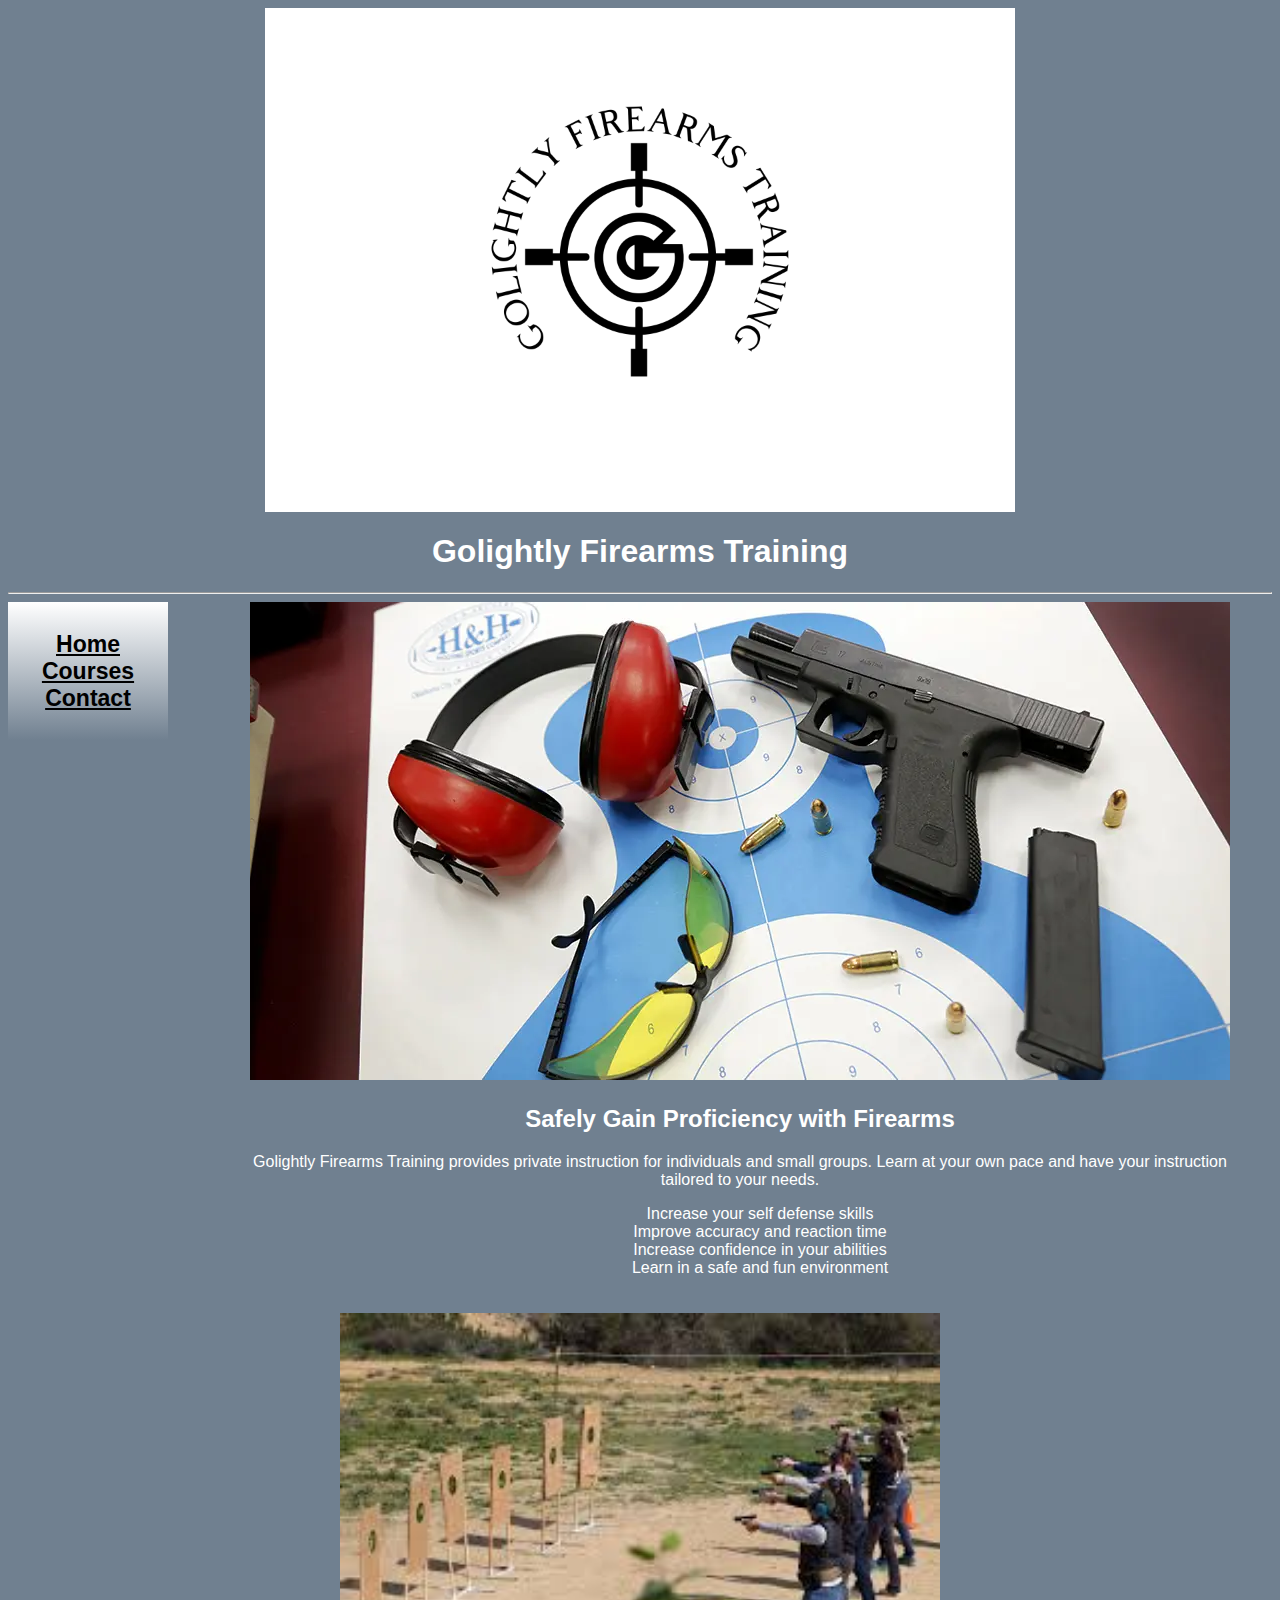
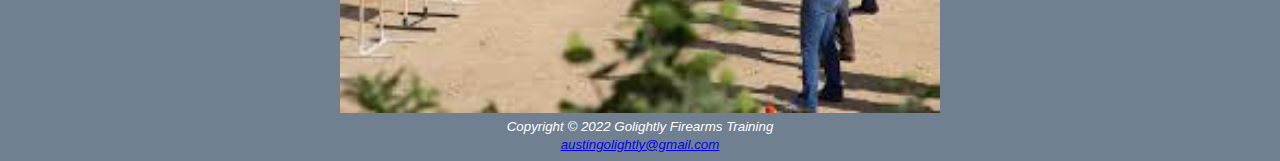
<file: index.html>
<!DOCTYPE html>
<html lang="en">
<head>
<title>Golightly Firearms Training</title>
<meta charset="utf-8">
<link href="gft.css" rel="stylesheet">
</head>
<body>
	<div id="wrapper">
	<a href="index.html">
		<img src="clearlogo.png"
			alt="logo"
			height="500"
			width="500">
	</a>
	</div>
	<header>
		<h1>Golightly Firearms Training</h1>
	</header>
	<hr>
	<nav>
		<ul>
			<li><a href="index.html">Home</a></li>
			<li><a href="courses.html">Courses</a></li>
			<li><a href="Contact.html">Contact</a></li>
		</ul>
	</nav>
	<div id="gear">
		<img 
			src="targetandgear.png"
			alt="target and gear"
			height="478"
			width="980">
	</div>
	<main>
		<h2>Safely Gain Proficiency with Firearms</h2>
		<p>
			Golightly Firearms Training provides private instruction
			for individuals and small groups. Learn at your own pace
			and have your instruction tailored to your needs. 
		</p>
		<ul>
			<li>
				Increase your self defense skills
			</li>
			<li>
				Improve accuracy and reaction time
			</li>
			<li>
				Increase confidence in your abilities
			</li>
			<li>
				Learn in a safe and fun environment
			</li>
		</ul>
		
	</main>
	<img src="range.png"
		alt="range"
		height="400"
		width="600">
	<footer>
		<small><i>
		Copyright &copy; 2022 Golightly Firearms Training<br>
		<a href="mailto:austingolightly@gmail.com">
			austingolightly@gmail.com
		</a>
		</i></small>
	</footer>

</body>
</html>
</file>
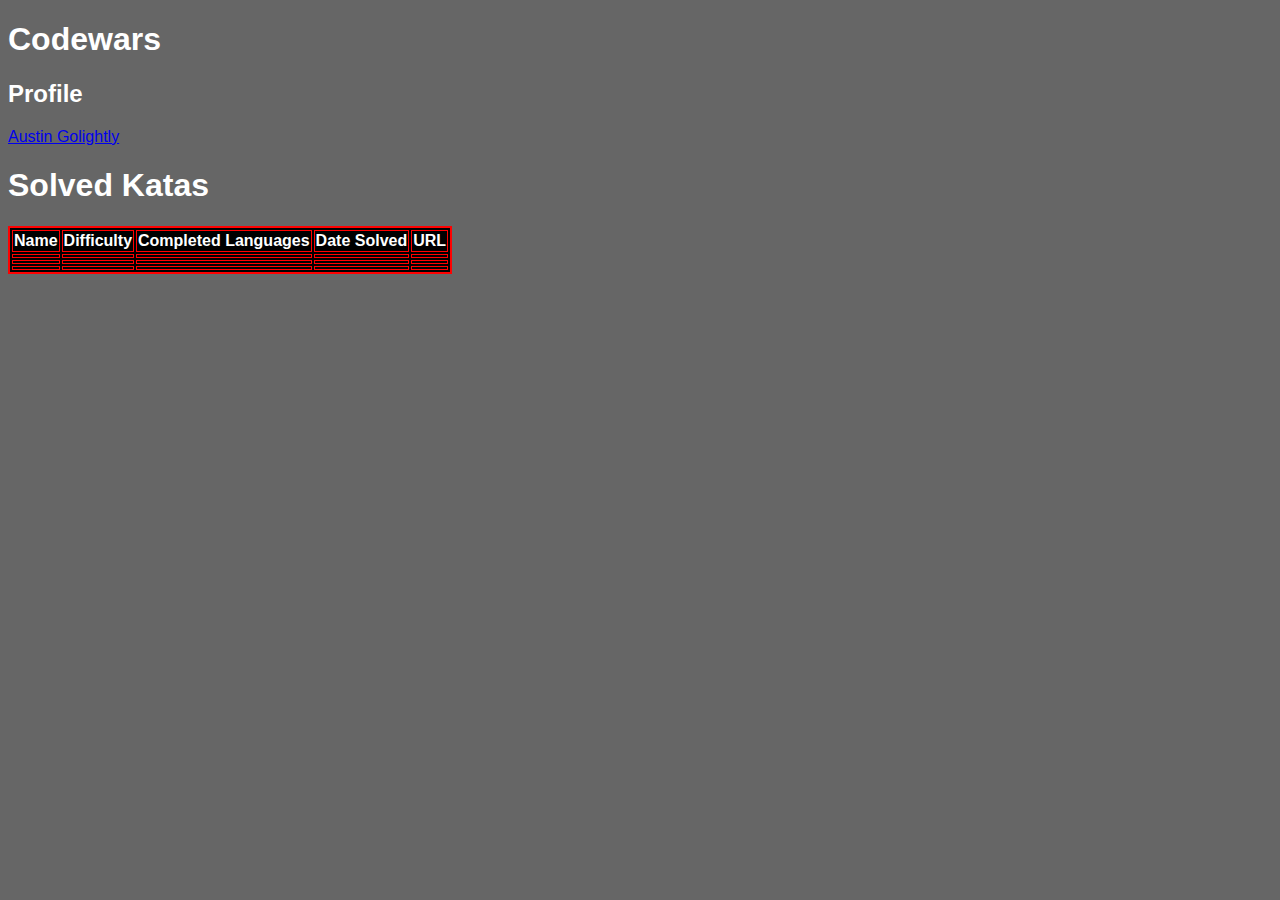
<file: codewars.html>
<!DOCTYPE html>
<html lang="en">
<head>
<title>Codewars</title>
<meta charset="utf-8">
<link href="codewars.css" rel="stylesheet">
</head>
<body>
	
	<header>
		<h1>Codewars</h1>
	</header>
	<h2>Profile</h2>
	<p><a href="https://www.codewars.com/users/austightly">Austin Golightly</a></p>
	<nav>
		
	</nav>

	<main>
	
		<h1>Solved Katas</h1>
		
		<table>
			<tr>
				<th>Name</th>
				<th>Difficulty</th>
				<th>Completed Languages</th>
				<th>Date Solved</th>
				<th>URL</th>
			</tr>
			<tr>
				<td></td>
				<td></td>
				<td></td>
				<td></td>
				<td></td>
			</tr>
			<tr>
				<td></td>
				<td></td>
				<td></td>
				<td></td>
				<td></td>
			</tr>
			<tr>
				<td></td>
				<td></td>
				<td></td>
				<td></td>
				<td></td>
			</tr>
		</table>
		
		
	</main>

	<footer>
	</footer>

</body>
</html>
</file>
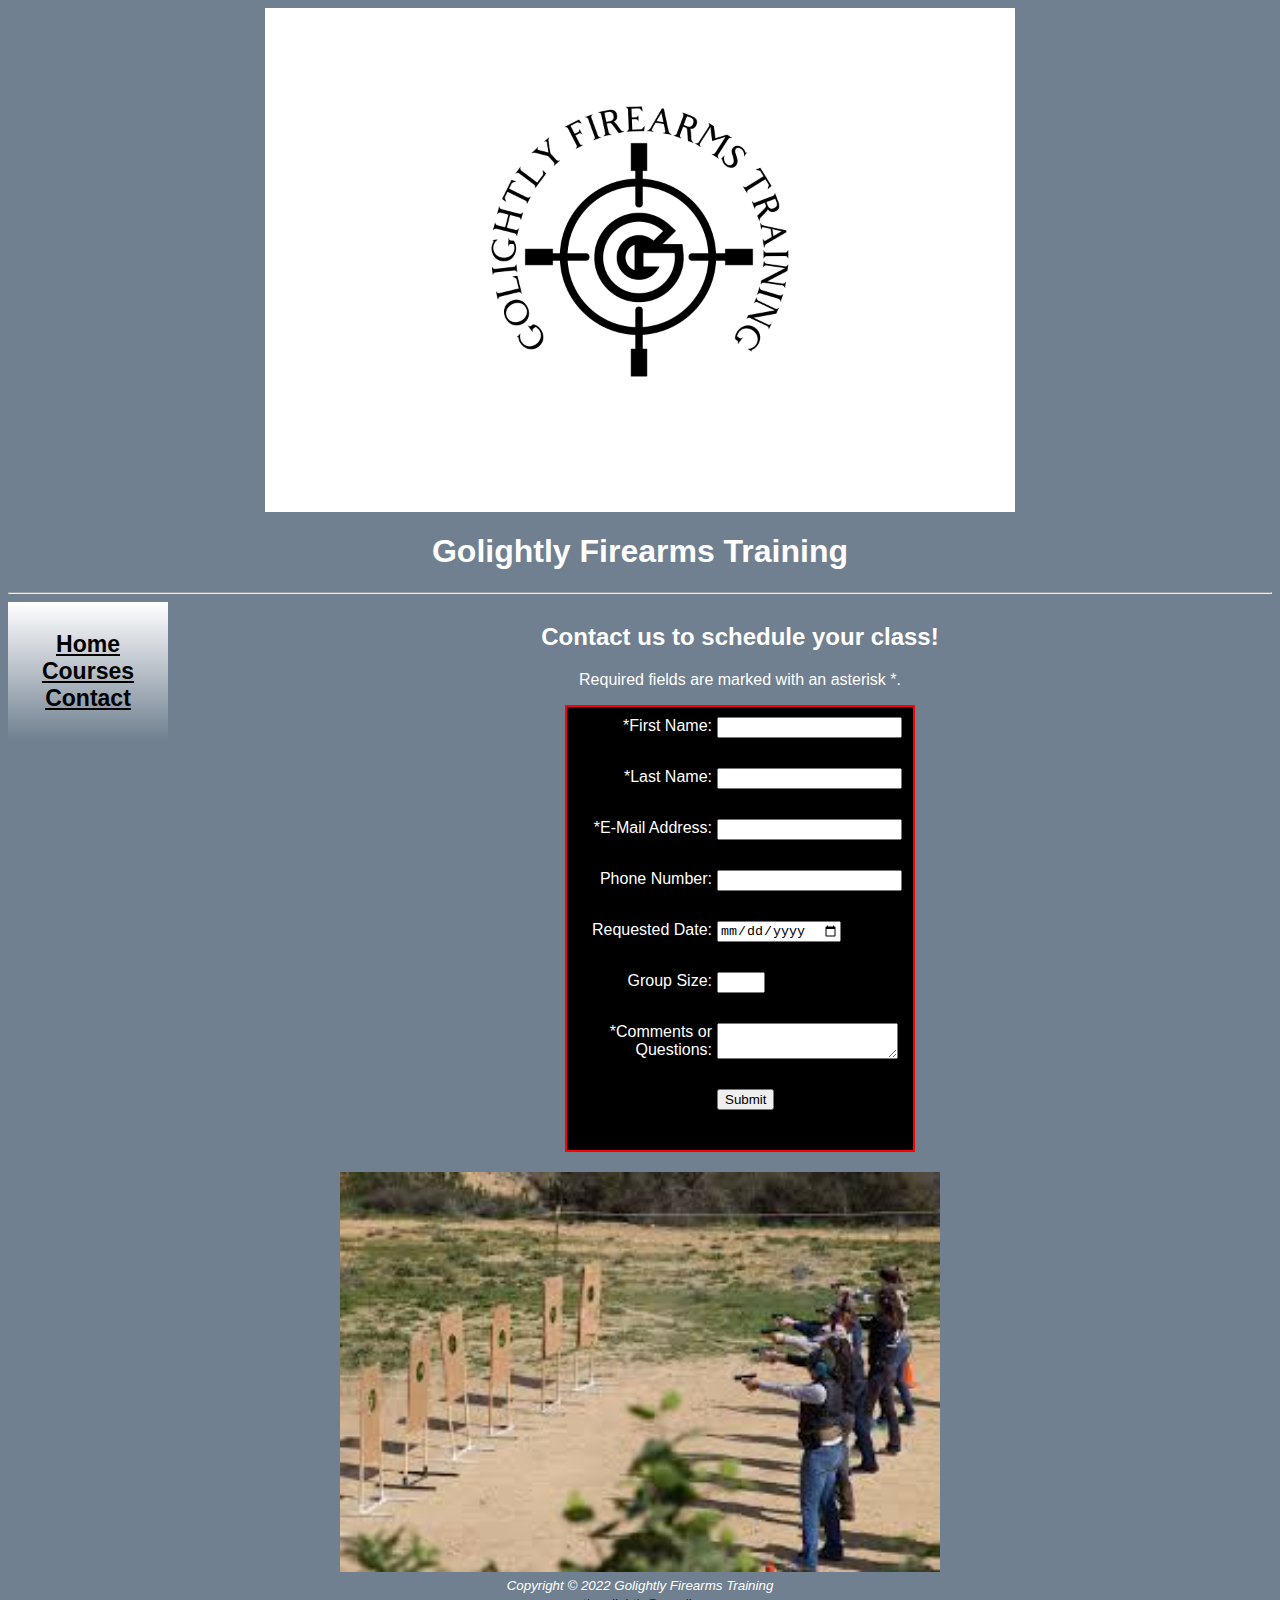
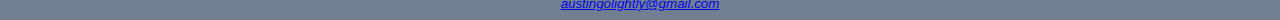
<file: Contact.html>
<!DOCTYPE html>
<html lang="en">
<head>
<title>Golightly Firearms Training :: Contact</title>
<meta charset="utf-8">
<link href="gft.css" rel="stylesheet">
</head>
<body>
	<div id="wrapper">
	<a href="index.html">
		<img src="clearlogo.png"
			alt="logo"
			height="500"
			width="500">
	</a>
	</div>
	<header>
		<h1>Golightly Firearms Training</h1>
	</header>
	<hr>
	<nav>
		<ul>
			<li><a href="index.html">Home</a></li>
			<li><a href="courses.html">Courses</a></li>
			<li><a href="Contact.html">Contact</a></li>
		</ul>
	</nav>
	
	<main>
		<h2>Contact us to schedule your class!</h2>
		
		<p>Required fields are marked with an asterisk *.</p>
			
			<form method="post" 
				action="https://webdevbasics.net/scripts/demo.php">
				
				<label for="myFName">*First Name:</label>
				<input type="text" name="myFName" id="myFName" required>
				
				<label for="myLName">*Last Name:</label>
				<input type="text" name="myLName" id="myLName" required>
				
				<label for="myEmail">*E-Mail Address:</label>
				<input type="email" name="myEmail" id="myEmail" required>
				
				<label for="myPhone">Phone Number:</label>
				<input type="tel" name="myPhone" id="myPhone" maxlength=12>
				
				<label for="day">Requested Date:</label>
				<input type="date" name="day" id="day">
				
				<label for="nights">Group Size:</label>
				<input type="number" name="nights" id="nights" min="1" max="5">
				
				<label for="myComments">*Comments or Questions:</label>
				<textarea name="myComments" id="myComments" rows="2" cols="20" required></textarea>
				
				<input id="mySubmit" type="submit" value="Submit">
				
			</form>
		
	</main>
	<img src="range.png"
		alt="range"
		height="400"
		width="600">
	<footer>
		<small><i>
		Copyright &copy; 2022 Golightly Firearms Training<br>
		<a href="mailto:austingolightly@gmail.com">
			austingolightly@gmail.com
		</a>
		</i></small>
	</footer>

</body>
</html>
</file>
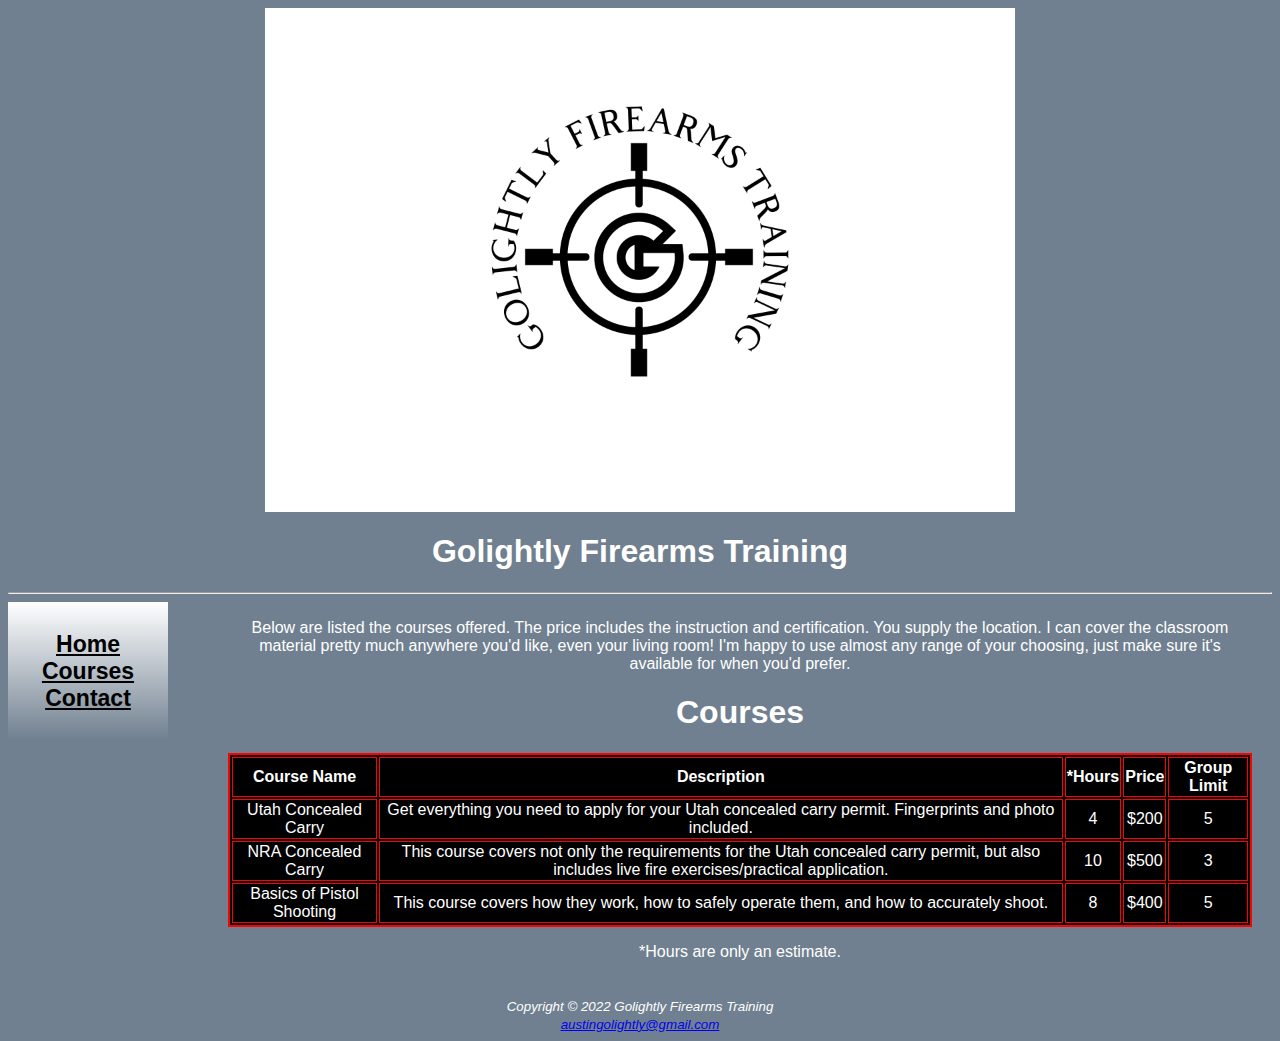
<file: courses.html>
<!DOCTYPE html>
<html lang="en">
<head>
<title>Golightly Firearms Training :: courses</title>
<meta charset="utf-8">
<link href="gft.css" rel="stylesheet">
</head>
<body>
	<div id="wrapper">
	<a href="index.html">
		<img src="clearlogo.png"
			alt="logo"
			height="500"
			width="500">
	</a>
	</div>

	<header>
		<h1>Golightly Firearms Training</h1>
	</header>
	<hr>
	<nav>
		<ul>
			<li><a href="index.html">Home</a></li>
			<li><a href="courses.html">Courses</a></li>
			<li><a href="Contact.html">Contact</a></li>
		</ul>
	</nav>

	<main>
	<p>Below are listed the courses offered. The price includes the instruction and 
		certification. You supply the location. I can cover the classroom material 
		pretty much anywhere you'd like, even your living room! I'm happy to use 
		almost any range of your choosing, just make sure it's available for when 
		you'd prefer.</p>
		
		<h1>Courses</h1>
		
		<table>
			<tr>
				<th>Course Name</th>
				<th>Description</th>
				<th>*Hours</th>
				<th>Price</th>
				<th>Group Limit</th>
			</tr>
			<tr>
				<td>Utah Concealed Carry</td>
				<td>Get everything you need to apply
					for your Utah concealed carry permit. 
					Fingerprints and photo included.</td>
				<td>4</td>
				<td>$200</td>
				<td>5</td>
			</tr>
			<tr>
				<td>NRA Concealed Carry</td>
				<td>This course covers not only the requirements for the 
					Utah concealed carry permit, but also 
					includes live fire exercises/practical application.</td>
				<td>10</td>
				<td>$500</td>
				<td>3</td>
			</tr>
			<tr>
				<td>Basics of Pistol Shooting</td>
				<td>This course covers how they work, how to safely operate them, 
					and how to accurately shoot.</td>
				<td>8</td>
				<td>$400</td>
				<td>5</td>
			</tr>
		</table>
		<p>*Hours are only an estimate.</p>
		
	</main>

	<footer>
		<small><i>
		Copyright &copy; 2022 Golightly Firearms Training<br>
		<a href="mailto:austingolightly@gmail.com">
			austingolightly@gmail.com
		</a>
		</i></small>
	</footer>

</body>
</html>
</file>
<file: gft.css>
* {
	box-sizing: border-box;
}
body {
	background-color: #708090;
	color: #FFFFFF;
	font-family: Arial, sans-serif;
	text-align: center;
}
#wrapper {
		width: 750px;
		margin-left: auto;
		margin-right: auto;
		background-color: #FFFFFF;
}
#gear {
		margin-left: 200px;
}
nav {
	font-weight: bold;
	font-size: 120%;
	padding: 1.5em;
	float: left;
	width: 160px;
	background-image: linear-gradient(to bottom, #FFFFFF, #708090);
	overflow: auto;
	
}
nav a {
	color: black; 
	transition: color 2s ease-in-out;
}
nav a:hover {
	color:red;
}
nav ul {

	margin: 0;
	padding-left: 0;
	font-size: 1.2em;
	list-style-type: none;
}
ul {
	list-style-type: none;
	text-align: center;
}
main {
	padding: 1px 20px 20px 30px;
	display: block;
	margin-left: 190px;
	overflow: auto;
}
table {
	background-color: black;
	color: #FFFFFF;
	border: 2px solid red;
}
td, th {
	border: 1px solid red;
}
form {
	width: 350px; 
	padding: 10px; 
	background-color: black;
	border: 2px solid red;
	display: inline-block;
}
label { 
	float: left;  
	display: block;
	width: 140px; 
	padding-right: 5px; 
	text-align: right;
}
input, textarea { 
	display: block;
	margin-bottom: 30px;  
}
input[type="submit"] { 
	margin-left: 140px; 
}
</file>
<file: codewars.css>
body {
	background-color: #666666;
	color: #FFFFFF;
	font-family: Arial, sans-serif;
	text-align: left;
}

table {
	background-color: black;
	color: #FFFFFF;
	border: 2px solid red;
}
td, th {
	border: 1px solid red;
}
</file>
